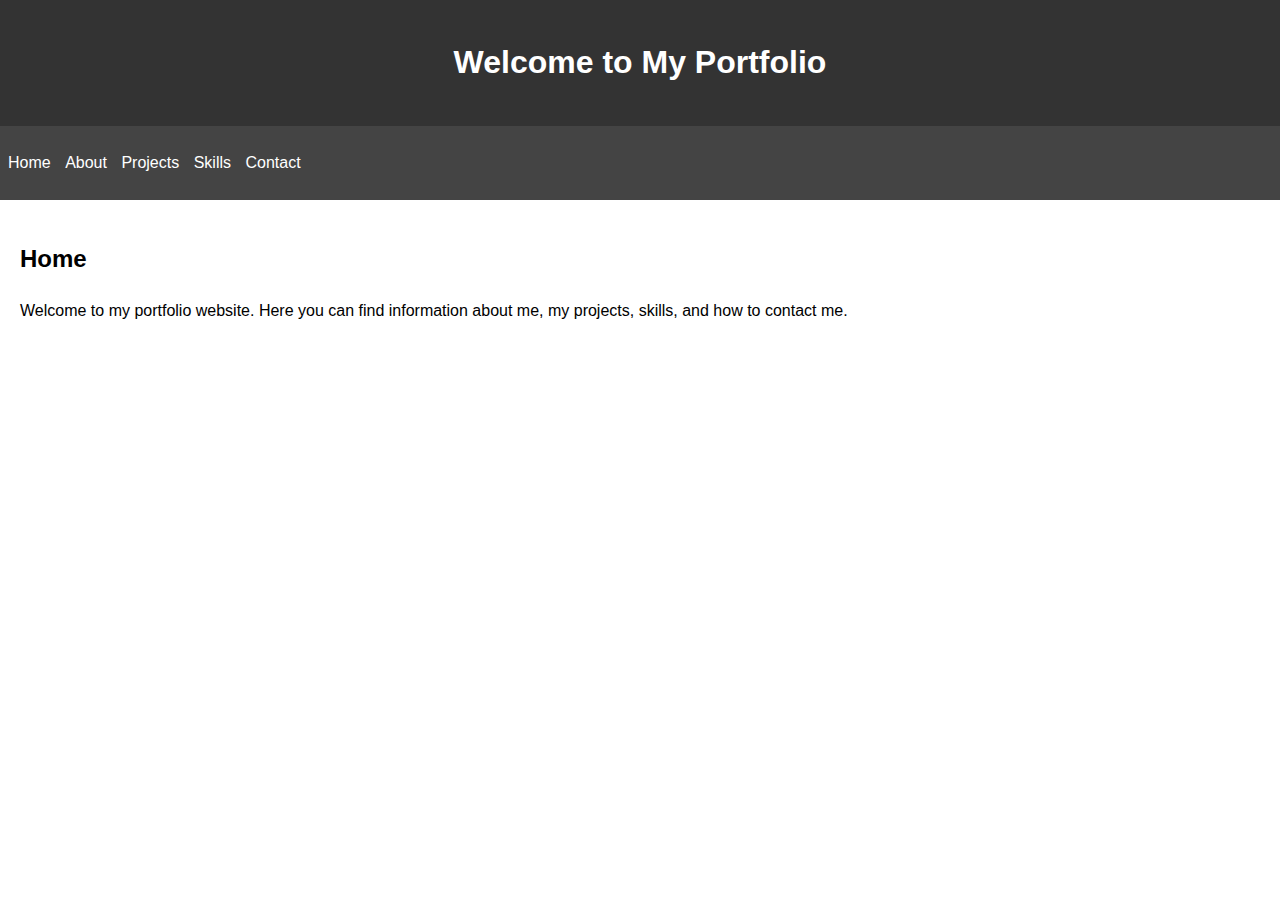
<file: index.html>
<!DOCTYPE html>
<html lang="en">

<head>
  <meta charset="UTF-8">
  <meta name="viewport" content="width=device-width, initial-scale=1.0">
  <title>My Portfolio - Home</title>
  <style>
    body {
      font-family: Arial, sans-serif;
      line-height: 1.6;
      margin: 0;
      padding: 0;
    }

    header {
      background-color: #333;
      color: #fff;
      text-align: center;
      padding: 1rem;
    }

    nav {
      background-color: #444;
      color: #fff;
      padding: 0.5rem;
    }

    nav ul {
      list-style-type: none;
      padding: 0;
    }

    nav ul li {
      display: inline;
      margin-right: 10px;
    }

    nav ul li a {
      color: #fff;
      text-decoration: none;
    }

    main {
      padding: 20px;
    }
  </style>
</head>

<body>
  <header>
    <h1>Welcome to My Portfolio</h1>
  </header>
  <nav>
    <ul>
      <li><a href="index.html">Home</a></li>
      <li><a href="about.html">About</a></li>
      <li><a href="projects.html">Projects</a></li>
      <li><a href="skills.html">Skills</a></li>
      <li><a href="contact.html">Contact</a></li>
    </ul>
  </nav>
  <main>
    <h2>Home</h2>
    <p>Welcome to my portfolio website. Here you can find information about me, my projects, skills, and how to contact
      me.</p>
  </main>
</body>

</html>
</file>
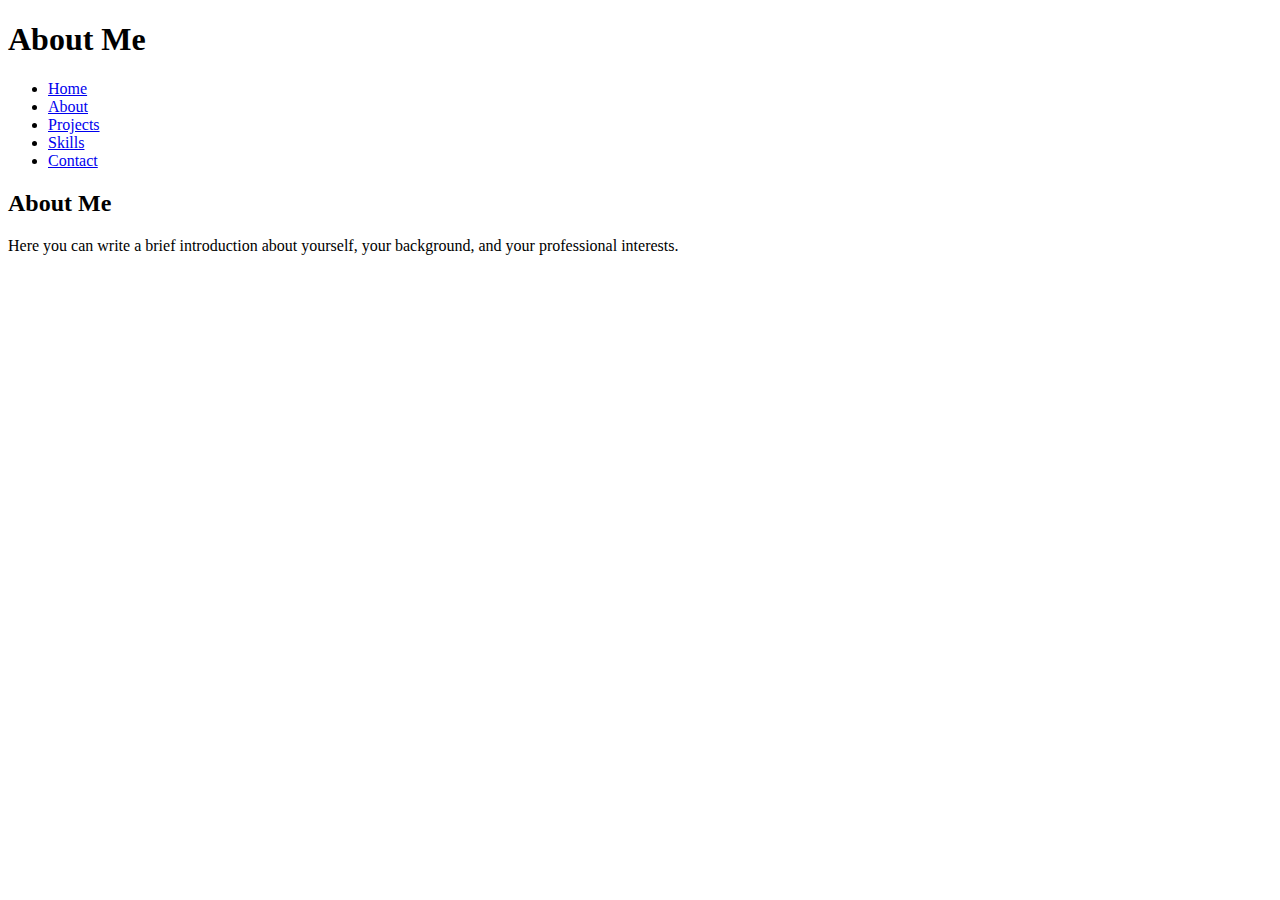
<file: about.html>
<!DOCTYPE html>
<html lang="en">

<head>
  <meta charset="UTF-8">
  <meta name="viewport" content="width=device-width, initial-scale=1.0">
  <title>My Portfolio - About</title>
  <style>
    /* Same styles as in index.html */
  </style>
</head>

<body>
  <header>
    <h1>About Me</h1>
  </header>
  <nav>
    <ul>
      <li><a href="index.html">Home</a></li>
      <li><a href="about.html">About</a></li>
      <li><a href="projects.html">Projects</a></li>
      <li><a href="skills.html">Skills</a></li>
      <li><a href="contact.html">Contact</a></li>
    </ul>
  </nav>
  <main>
    <h2>About Me</h2>
    <p>Here you can write a brief introduction about yourself, your background, and your professional interests.</p>
  </main>
</body>

</html>
</file>
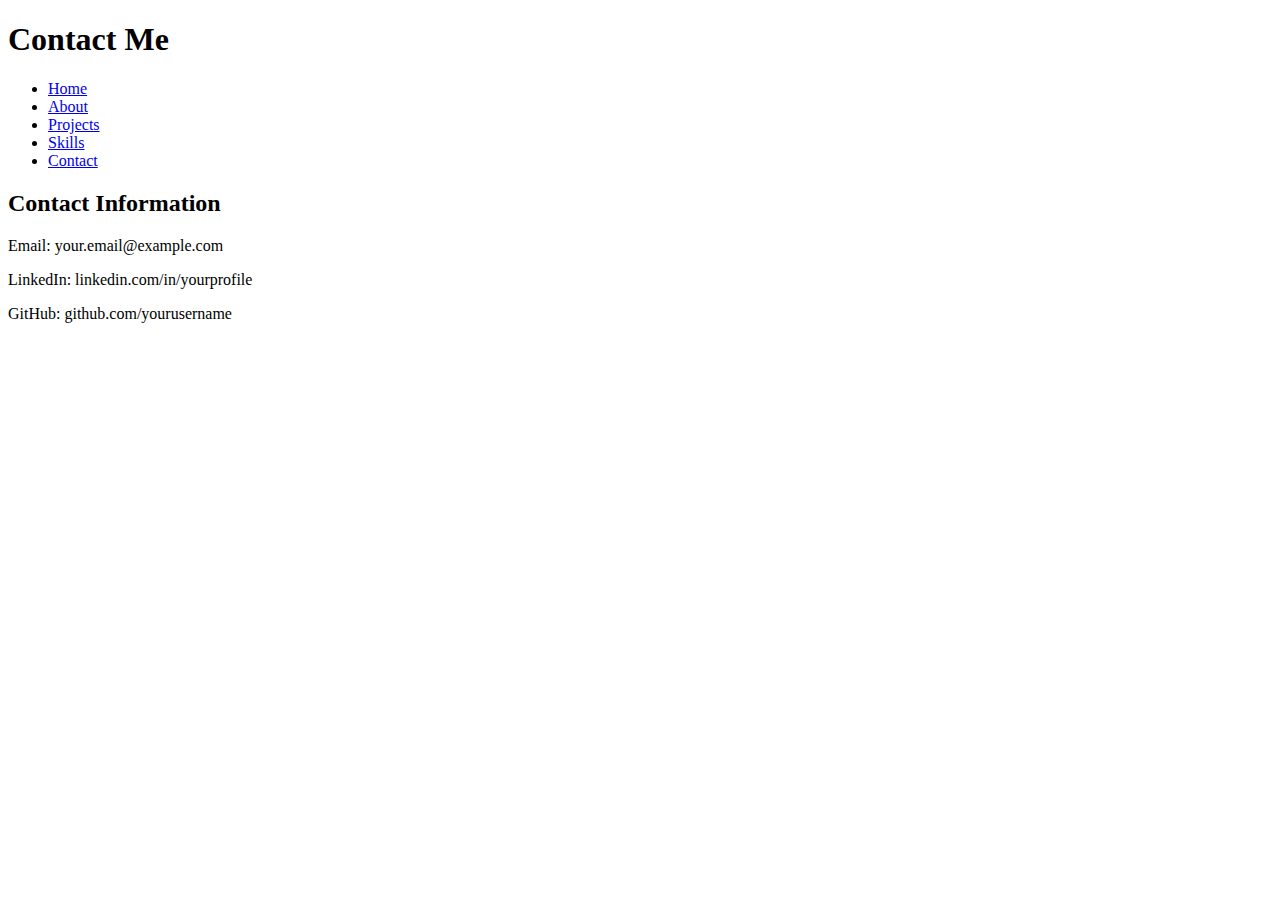
<file: contact.html>
<!DOCTYPE html>
<html lang="en">

<head>
  <meta charset="UTF-8">
  <meta name="viewport" content="width=device-width, initial-scale=1.0">
  <title>My Portfolio - Contact</title>
  <style>
    /* Same styles as in index.html */
  </style>
</head>

<body>
  <header>
    <h1>Contact Me</h1>
  </header>
  <nav>
    <ul>
      <li><a href="index.html">Home</a></li>
      <li><a href="about.html">About</a></li>
      <li><a href="projects.html">Projects</a></li>
      <li><a href="skills.html">Skills</a></li>
      <li><a href="contact.html">Contact</a></li>
    </ul>
  </nav>
  <main>
    <h2>Contact Information</h2>
    <p>Email: your.email@example.com</p>
    <p>LinkedIn: linkedin.com/in/yourprofile</p>
    <p>GitHub: github.com/yourusername</p>
  </main>
</body>

</html>
</file>
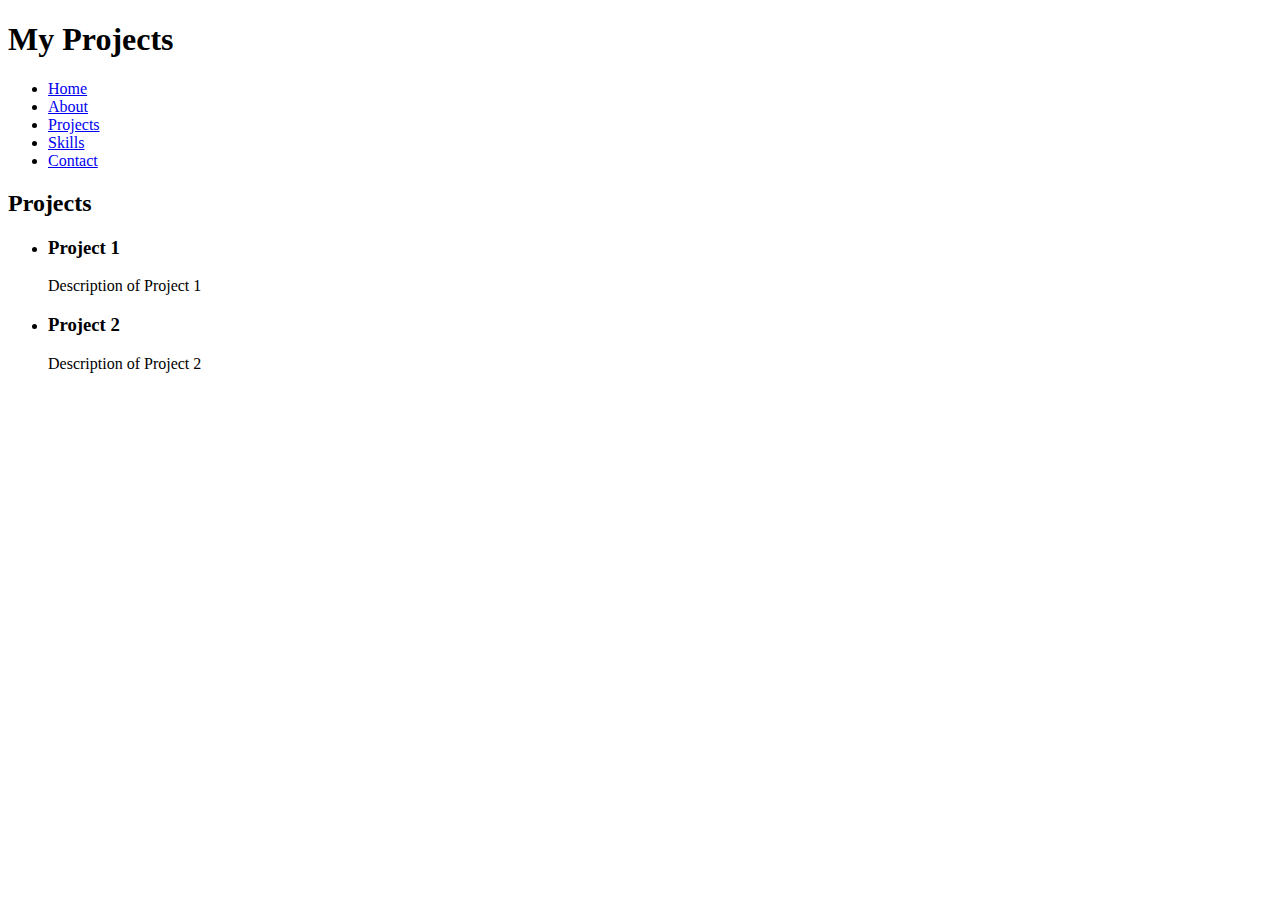
<file: projects.html>
<!DOCTYPE html>
<html lang="en">

<head>
  <meta charset="UTF-8">
  <meta name="viewport" content="width=device-width, initial-scale=1.0">
  <title>My Portfolio - Projects</title>
  <style>
    /* Same styles as in index.html */
  </style>
</head>

<body>
  <header>
    <h1>My Projects</h1>
  </header>
  <nav>
    <ul>
      <li><a href="index.html">Home</a></li>
      <li><a href="about.html">About</a></li>
      <li><a href="projects.html">Projects</a></li>
      <li><a href="skills.html">Skills</a></li>
      <li><a href="contact.html">Contact</a></li>
    </ul>
  </nav>
  <main>
    <h2>Projects</h2>
    <ul>
      <li>
        <h3>Project 1</h3>
        <p>Description of Project 1</p>
      </li>
      <li>
        <h3>Project 2</h3>
        <p>Description of Project 2</p>
      </li>
      <!-- Add more projects as needed -->
    </ul>
  </main>
</body>

</html>
</file>
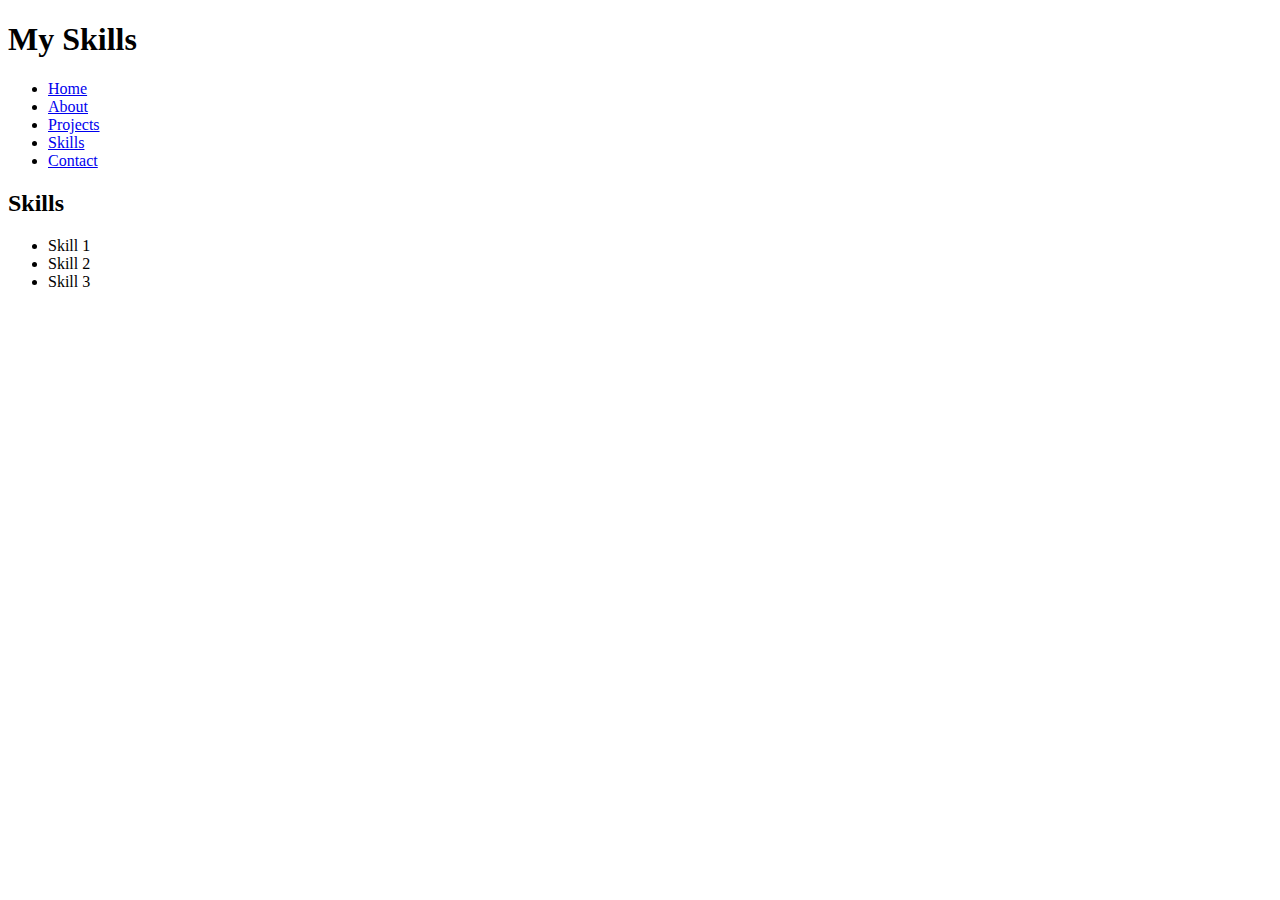
<file: skills.html>
<!DOCTYPE html>
<html lang="en">

<head>
  <meta charset="UTF-8">
  <meta name="viewport" content="width=device-width, initial-scale=1.0">
  <title>My Portfolio - Skills</title>
  <style>
    /* Same styles as in index.html */
  </style>
</head>

<body>
  <header>
    <h1>My Skills</h1>
  </header>
  <nav>
    <ul>
      <li><a href="index.html">Home</a></li>
      <li><a href="about.html">About</a></li>
      <li><a href="projects.html">Projects</a></li>
      <li><a href="skills.html">Skills</a></li>
      <li><a href="contact.html">Contact</a></li>
    </ul>
  </nav>
  <main>
    <h2>Skills</h2>
    <ul>
      <li>Skill 1</li>
      <li>Skill 2</li>
      <li>Skill 3</li>
      <!-- Add more skills as needed -->
    </ul>
  </main>
</body>

</html>
</file>
